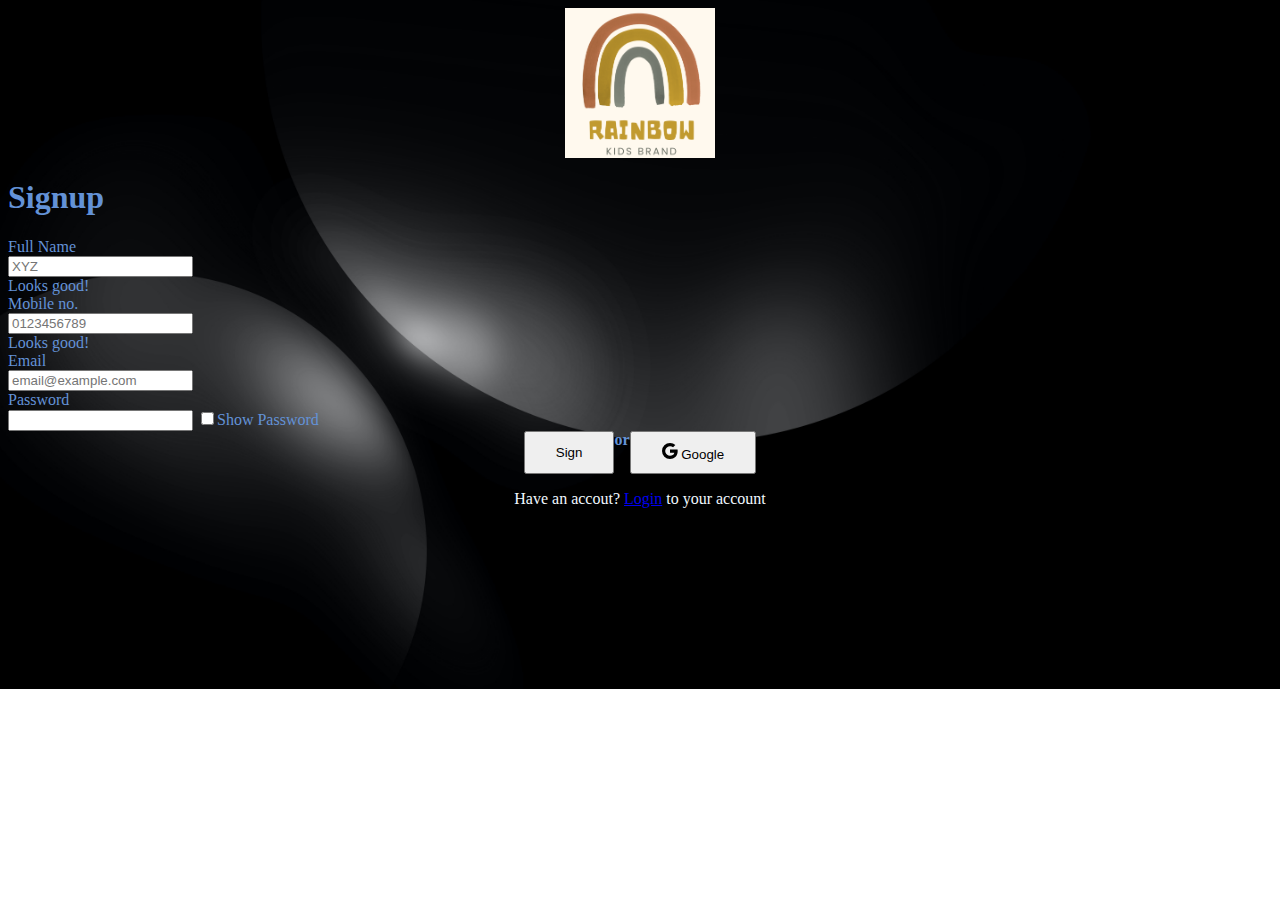
<file: index.html>
<!DOCTYPE html>

<html>

<head>
    <link rel="stylesheet" href="./public/css/styles.css">
    <!-- CSS only -->
<link href="https://cdn.jsdelivr.net/npm/bootstrap@5.2.0-beta1/dist/css/bootstrap.min.css" rel="stylesheet" integrity="sha384-0evHe/X+R7YkIZDRvuzKMRqM+OrBnVFBL6DOitfPri4tjfHxaWutUpFmBp4vmVor" crossorigin="anonymous">
<!-- JavaScript Bundle with Popper -->
<script src="https://cdn.jsdelivr.net/npm/bootstrap@5.2.0-beta1/dist/js/bootstrap.bundle.min.js" integrity="sha384-pprn3073KE6tl6bjs2QrFaJGz5/SUsLqktiwsUTF55Jfv3qYSDhgCecCxMW52nD2" crossorigin="anonymous"></script>
<script>
function myFunction() {
  var x = document.getElementById("myInput");
  if (x.type === "password") {
    x.type = "text";
  } else {
    x.type = "password";
  }
}
</script>
</head>

<body class="all-txt">
    <img src="./public/img/logo.png" width="150px" height="150px" class="logo mt-3 ">
    <h1 class="row justify-content-center mb-5">Signup</h1>
    <div class="mb-3 row justify-content-center">
    <label for="validationCustom01" class="col-sm-2 col-form-label">Full Name</label>
    <div class="col-sm-4">
    <input type="text" class="form-control" id="validationCustom01" placeholder="XYZ" required>
    </div>
    <div class="valid-feedback">
      Looks good!
    </div>
    </div>
    <div class="mb-3 row justify-content-center">
    <label for="validationCustom01" class="col-sm-2 col-form-label">Mobile no.</label>
    <div class="col-sm-4">
    <input type="tel" id="phone" name="phone" placeholder="0123456789" pattern="[0-9]{10}"  class="form-control" required >
    </div>
    <div class="valid-feedback">
      Looks good!
    </div>
    </div>
    <div class="mb-3 row justify-content-center">
      <label  class="col-sm-2 col-form-label ">Email</label>
        <div class="col-sm-4 ">
      <input type="text" class="form-control"  placeholder="email@example.com">
    </div>
    </div>
    <div class="mb-3 row justify-content-center">
    <label for="inputPassword" class="col-sm-2 col-form-label">Password</label>
    <div class="col-sm-4 mb-3">
      <input type="password" class="form-control" id="myInput">
      <input type="checkbox" onclick="myFunction()">Show Password
    </div>
  </div>
  <div id="btn-size" class="d-grid gap-2 mb-2">
    <button id="" class="btn btn-secondary sign btn-txt" type="button" type="submit">Sign </button>
  <div class="btn-or-txt">or</div>
  <button type="button" id="" class="btn btn-success btn-txt">
    <svg xmlns="http://www.w3.org/2000/svg" width="16" height="16" fill="currentColor" class="bi bi-google" viewBox="0 0 16 16">
    <path d="M15.545 6.558a9.42 9.42 0 0 1 .139 1.626c0 2.434-.87 4.492-2.384 5.885h.002C11.978 15.292 10.158 16 8 16A8 8 0 1 1 8 0a7.689 7.689 0 0 1 5.352 2.082l-2.284 2.284A4.347 4.347 0 0 0 8 3.166c-2.087 0-3.86 1.408-4.492 3.304a4.792 4.792 0 0 0 0 3.063h.003c.635 1.893 2.405 3.301 4.492 3.301 1.078 0 2.004-.276 2.722-.764h-.003a3.702 3.702 0 0 0 1.599-2.431H8v-3.08h7.545z"></path></svg>
    Google
    </button>
    </div>
    <p>Have an accout? <a href="login.html">Login</a> to your account</p>
</body>

</html>
</file>
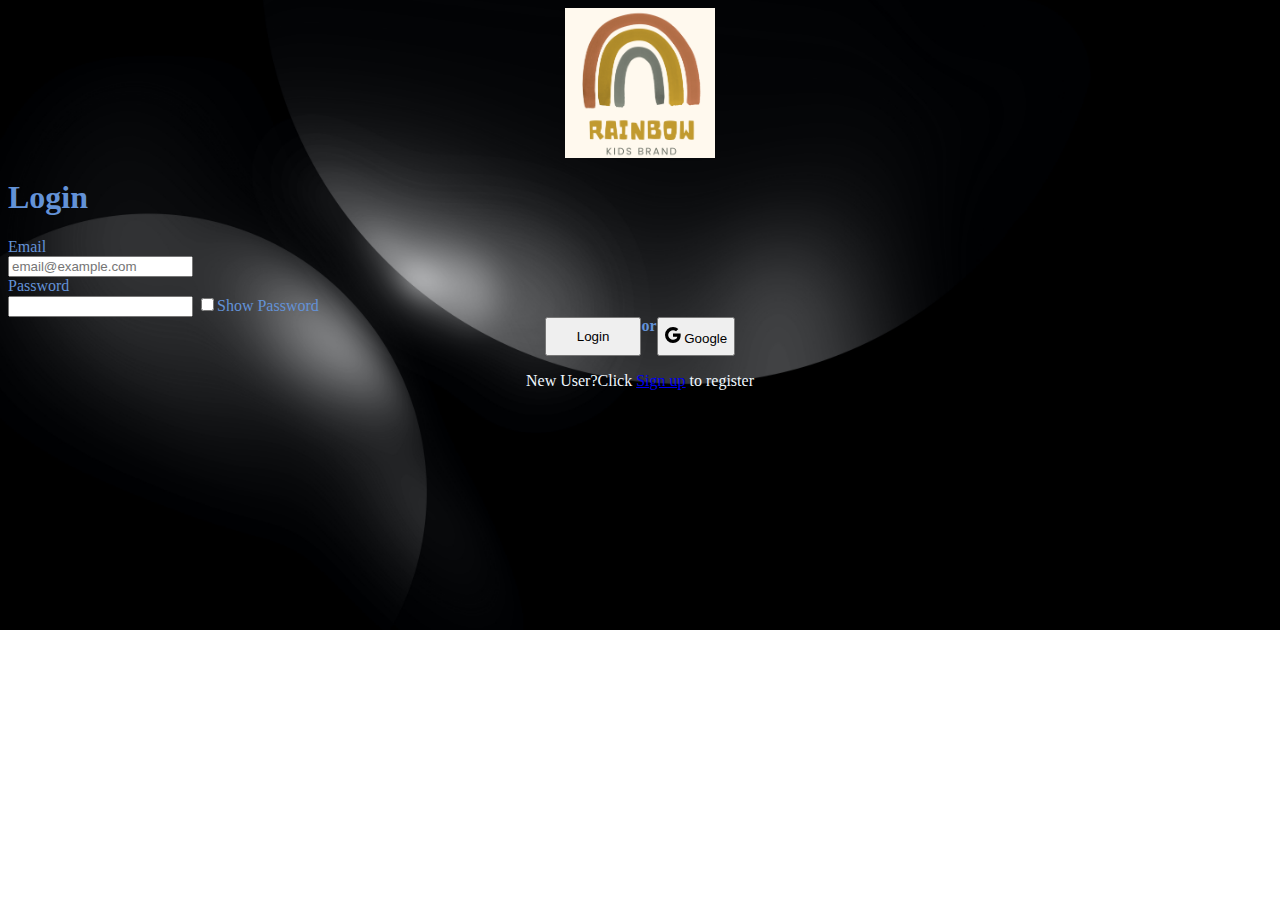
<file: login.html>
<!DOCTYPE html>

<html>

<head>
    <link rel="stylesheet" href="./public/css/styles.css">
    <!-- CSS only -->
<link href="https://cdn.jsdelivr.net/npm/bootstrap@5.2.0-beta1/dist/css/bootstrap.min.css" rel="stylesheet" integrity="sha384-0evHe/X+R7YkIZDRvuzKMRqM+OrBnVFBL6DOitfPri4tjfHxaWutUpFmBp4vmVor" crossorigin="anonymous">
<!-- JavaScript Bundle with Popper -->
<script src="https://cdn.jsdelivr.net/npm/bootstrap@5.2.0-beta1/dist/js/bootstrap.bundle.min.js" integrity="sha384-pprn3073KE6tl6bjs2QrFaJGz5/SUsLqktiwsUTF55Jfv3qYSDhgCecCxMW52nD2" crossorigin="anonymous"></script>
<script type="text/javascript">
document.getElementById("myButton").onclick = function(){
    location.href = "www.yoursite.com"; 
}
</script>
<script>

function myFunction() {
  var x = document.getElementById("myInput");
  if (x.type === "password") {
    x.type = "text";
  } else {
    x.type = "password";
  }
}

</script>
</head>

<body class="all-txt">
     <img src="./public/img/logo.png" width="150px" height="150px" class="logo mt-3 ">
    <h1 class="row justify-content-center mb-5 ">Login</h1>
    </div>
    <div class="mb-3 row justify-content-center">
      <label  class="col-sm-2 col-form-label ">Email</label>
        <div class="col-sm-4 ">
      <input type="text" class="form-control"  placeholder="email@example.com">
    </div>
    </div>
    <div class="mb-3 row justify-content-center">
    <label for="inputPassword" class="col-sm-2 col-form-label">Password</label>
    <div class="col-sm-4 mb-5">
      <input type="password" class="form-control" id="myInput">
      <input type="checkbox" onclick="myFunction()">Show Password
    </div>
  </div>
  <div id="btn-size" class="d-grid gap-2">
    <button id="myButton" class="btn btn-secondary signbtn-txt btn-txt" type="button" type="submit">Login</button>
  <div class="btn-or-txt">or</div>
  <button type="button" id="#" class="btn btn-success btn-txtbtn-txt">
    <svg xmlns="http://www.w3.org/2000/svg" width="16" height="16" fill="currentColor" class="bi bi-google" viewBox="0 0 16 16">
    <path d="M15.545 6.558a9.42 9.42 0 0 1 .139 1.626c0 2.434-.87 4.492-2.384 5.885h.002C11.978 15.292 10.158 16 8 16A8 8 0 1 1 8 0a7.689 7.689 0 0 1 5.352 2.082l-2.284 2.284A4.347 4.347 0 0 0 8 3.166c-2.087 0-3.86 1.408-4.492 3.304a4.792 4.792 0 0 0 0 3.063h.003c.635 1.893 2.405 3.301 4.492 3.301 1.078 0 2.004-.276 2.722-.764h-.003a3.702 3.702 0 0 0 1.599-2.431H8v-3.08h7.545z"></path></svg>
    Google
    </button>
    </div>
    <p>New User?Click <a href="main.html">Sign up</a> to register</p>
</body>

</html>
</file>
<file: public/css/styles.css>
.gradient-custom {
    /* fallback for old browsers */
    background: #6a11cb;
    
    /* Chrome 10-25, Safari 5.1-6 */
    background: -webkit-linear-gradient(to right, rgba(106, 17, 203, 1), rgba(37, 117, 252, 1));
    
    /* W3C, IE 10+/ Edge, Firefox 16+, Chrome 26+, Opera 12+, Safari 7+ */
    background: linear-gradient(to right, rgba(106, 17, 203, 1), rgba(37, 117, 252, 1))
    }

    .all-txt{
        color:#6392d7;
}

.home-align{
    padding:150px 0;
    
    text-align: center;
}

.logo{
    display: block;
    margin-left: auto;
    margin-right: auto;
}

#btn-size{
    display:flex;
    justify-content: center;
    
}
     
.btn-txt{
    padding:10px 30px 10px 30px;
}

.btn-or-txt{
    font-weight:bold;
    text-align:center;
}

p{
    color:aliceblue;
    text-align:center;
}

body{
    background-image: url("../img/blackandwhite.jpg");
    height: 100%;

  /* Center and scale the image nicely */
  background-position: center;
  background-repeat: no-repeat;
  background-size: cover;
  overflow-x: hidden;
}
</file>
